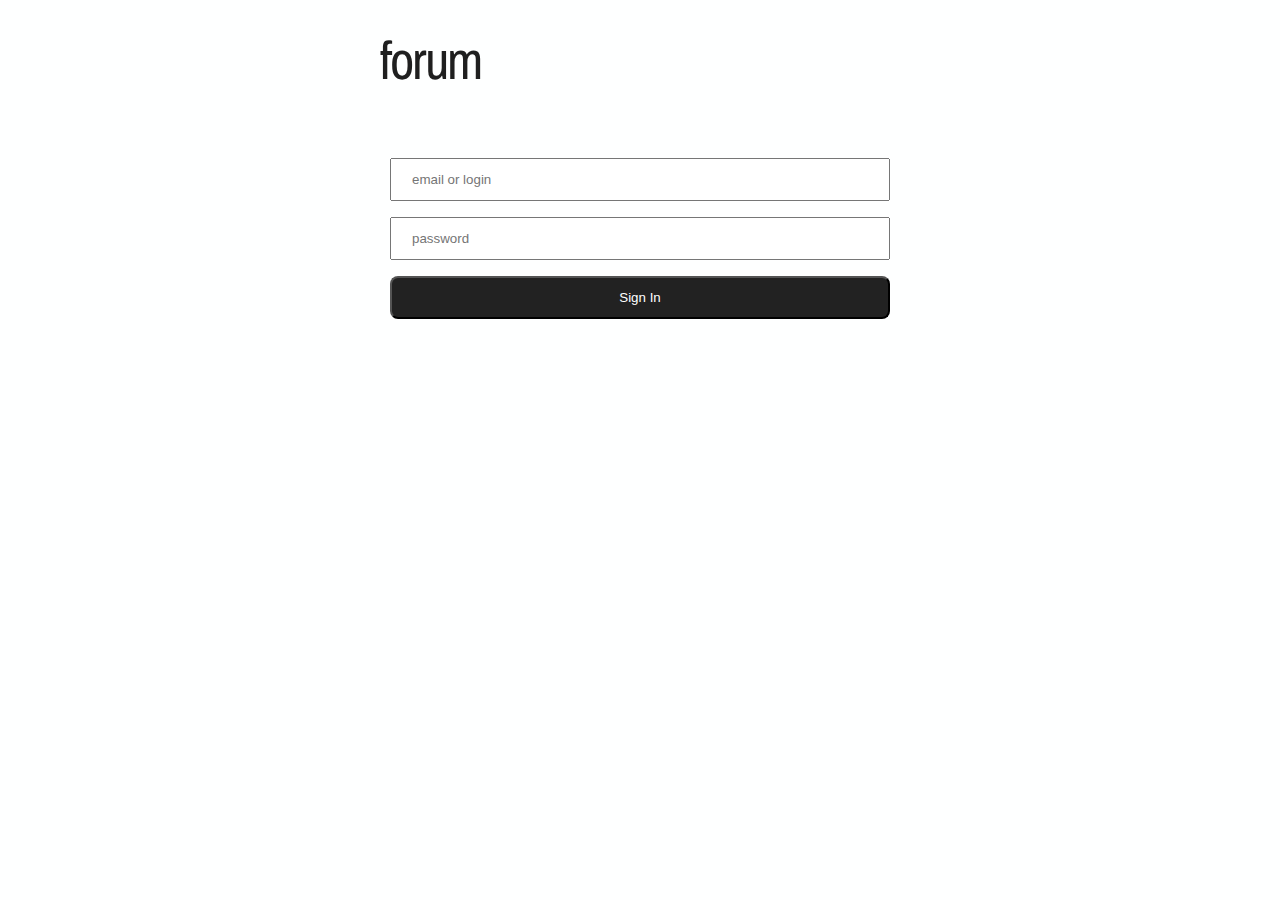
<file: web/template/signin.html>
<!DOCTYPE html>
<html>
<head>
<meta http-equiv="content-type" content="text/html; charset=utf-8" />
<title>FORUM</title>
<link href='http://fonts.googleapis.com/css?family=Archivo+Narrow:400,700|Open+Sans:400,300' rel='stylesheet' type='text/css' />
<link href="../static/style.css" rel="stylesheet" type="text/css"/>
</head>
<body>
<div id="header-wrapper" style="text-align: center; float: right;">
	<div id="header" class="container">
		<div id="logo">
			<h1><a href="/">forum </a></h1>
		</div>
	</div>
</div>
<div id="wrapper">
	<div id="page">
		<div id="content">
			<form action="/signin" method="POST">
                <input type="text" name="login" placeholder="email or login"><br>
                <input type="password" name="password" placeholder="password"><br>
                <input type="submit" class="links more" value="Sign In" style="float:none; display: inline">
            </form>
        </div>
        <div style="clear: both;">&nbsp;</div>
	</div>
</div>
</body>
</html>
</file>
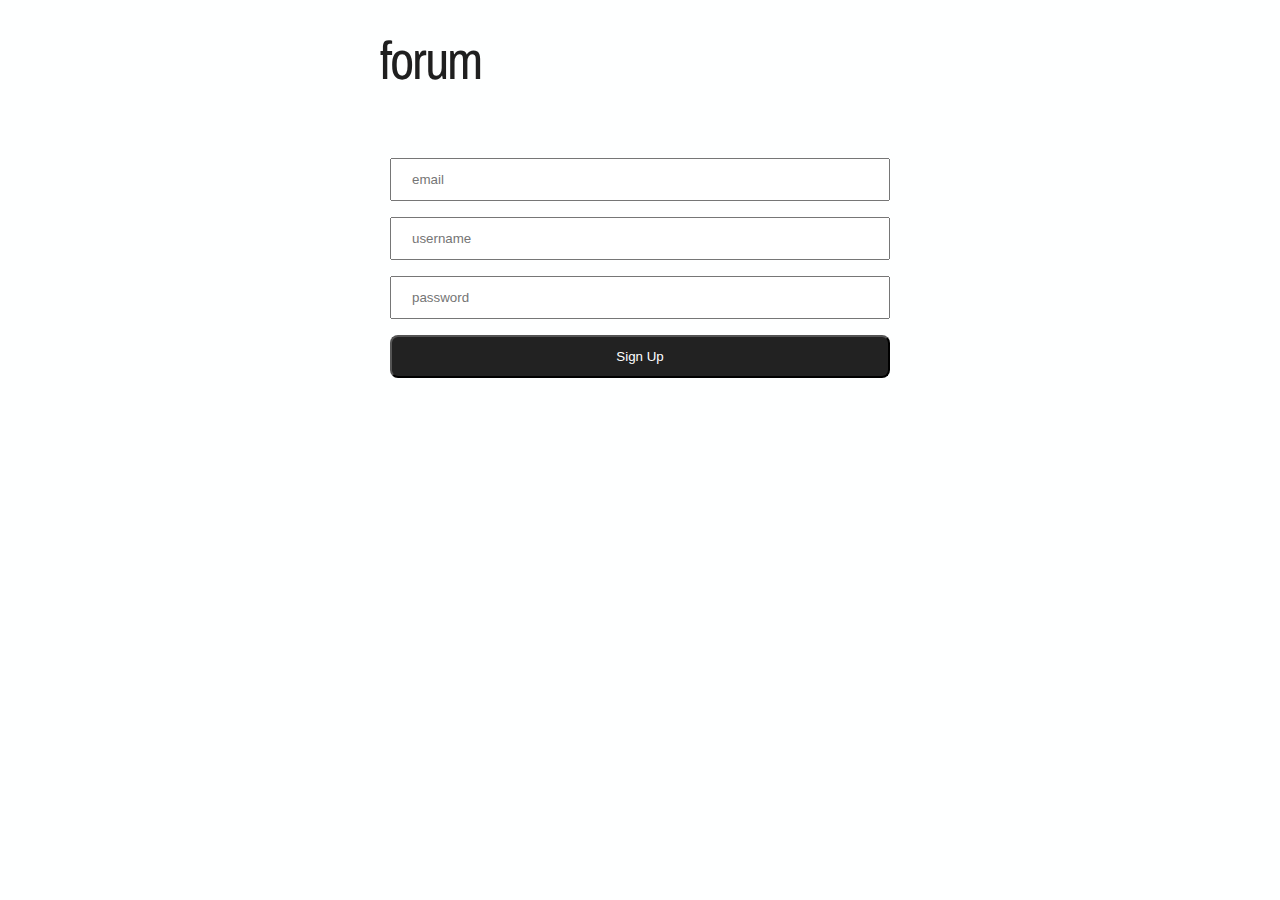
<file: web/template/signup.html>
<!DOCTYPE html>
<html>
<head>
<meta http-equiv="content-type" content="text/html; charset=utf-8" />
<title>FORUM</title>
<link href='http://fonts.googleapis.com/css?family=Archivo+Narrow:400,700|Open+Sans:400,300' rel='stylesheet' type='text/css' />
<link href="../static/style.css" rel="stylesheet" type="text/css"/>
</head>
<body>
<div id="header-wrapper" style="text-align: center; float: right;">
	<div id="header" class="container">
		<div id="logo">
			<h1><a href="/">forum </a></h1>
		</div>
	</div>
</div>
<div id="wrapper">
	<div id="page">
		<div id="content">
			<form action="/signup" method="POST">
                <input type="email" name="email" placeholder="email"><br>
                <input type="text" name="username" placeholder="username"><br>
                <input type="password" name="password" placeholder="password"><br>
                <input type="submit" class="links more" value="Sign Up" style="float:none; display: inline">
            </form>
        </div>
        <div style="clear: both;">&nbsp;</div>
	</div>
</div>
</body>
</html>
</file>
<file: web/static/style.css>
body {
	margin: 0;
	padding: 0;
	background: #feffff;
	font-family: 'Open Sans', sans-serif;
	font-size: 14px;
	font-weight: 300;
	color: #5B5B5B;
}

h1, h2, h3 {
	margin: 0;
	padding: 0;
	text-transform: uppercase;
	font-family: 'Archivo Narrow', sans-serif;
	font-weight: normal;
	font-weight: 200;
	color: #222222;
}

h1 {
	font-size: 2em;
}

h2 {
	font-size: 2.8em;
}

h3 {
	font-size: 1.6em;
}

p, ul, ol {
	margin-top: 0;
	line-height: 100%;
}

a {
	color: #5E5E5E;
}

.container {
	width: 1000px;
	margin: 0px auto;
}

/* Header */

#header-wrapper {
	overflow: hidden;
}

#header {
	width: 1000px;
	height: 150px;
	margin: 0 auto;
	padding: 0px 0px;
}

/* Logo */

#logo {
	float: left;
	width: 300px;
	margin: 0;
	padding: 0;
	color: #FFFFFF;
}

#logo h1 {
	line-height: 120px;
	text-transform: lowercase;
	letter-spacing: -2px;
	font-size: 3.8em;
}

#logo h1 a {
	color: #1F1F1F;
}

#logo p {
	margin: 0;
	padding: 0px 0 0 0px;
	letter-spacing: -1px;
	font: normal 18px Georgia, "Times New Roman", Times, serif;
	font-style: italic;
	color: #8E8E8E;
}

#logo p a {
	color: #8E8E8E;
}

#logo a {
	border: none;
	background: none;
	text-decoration: none;
	color: #000000;
}

/* Menu */

#menu {
	float: right;
	width: 700px;
	height: 90px;
	margin: 0 auto;
	padding: 0;
}

#menu ul {
	float: right;
	margin: 0;
	padding: 20px 0px 0px 0px;
	list-style: none;
	line-height: normal;
}

#menu li {
	float: left;
}

#menu a {
	display: block;
	line-height: 100px;
	margin-right: 1px;
	padding: 0px 20px 0px 20px;
	text-decoration: none;
	text-align: center;
	text-shadow: 1px 1px 0px rgba(0,0,0,.2);
	text-transform: uppercase;
	font-family: 'Oswald', sans-serif;
	font-size: 16px;
	font-weight: 300;
	color: #1F1F1F;
	border: none;
}

#menu a:hover, #menu .current_page_item a {
	border-radius: 8px;
	text-decoration: none;
	color: #FFFFFF;
}

.dropdown {
	position: none;
	display: inline-block;
}
  
.dropdown-content {
	display: none;
	position: absolute;
	background-color: #FFFFFF;
}
  
.dropdown:hover .dropdown-content {
	display: block;
}

/* Page */

#page {
	width: 1000px;
	margin: 0 auto;
	padding: 30px 0px;
}

/* Content */

#content {
	float: left;
	width: 100%;
	padding: 0px 0px 0px 0px;
}

#content form {
	text-align: center;
}

#content form input {
	width: 50%;
	padding: 12px 20px;
  	margin: 8px 0;
  	box-sizing: border-box;
}

#content textarea {
	width: 50%;
	height: 150px;
	padding: 12px 20px;
	box-sizing: border-box;
	border: 1px solid #ccc;
	border-radius: 8px;
	background-color: #FFF;
	resize: none;
}

.post, .comment {
	overflow: hidden;
	padding: 50px 50px 30px 50px;
	margin-bottom: 40px;
	border: 1px solid #E7EBED;
	border-radius: 8px;
	background: #FFF;
}

.post .title {
	padding: 7px 0px 0px 0px;
	letter-spacing: -1px;
	text-overflow: ellipsis;
	overflow: hidden;
}

.post .title a {
	border: none;
	text-decoration: none;
	color: #222222;
}

.post .meta {
	margin-bottom: 30px;
	padding: 10px 0px 0px 0px;
	text-align: left;
	font-size: 16px;
	font-weight: 300;
}

.post .meta .date, .comment .meta .date  {
	float: left;
}

.post .meta .posted, .comment .meta .posted  {
	float: right;
}

.post .entry, .comment .entry {
	width: 100%;  
	padding: 0px 0px 40px 0px;
	text-align: justify;
	text-overflow: ellipsis;
	overflow: hidden;
}

.links {
	padding-top: 20px;
	margin-bottom: 30px;
}

.more {
	display: block;
	float: left;
	width: 88px;
	padding: 5px 5px;
	margin-right: 10px;
	background: #222222;
	border-radius: 8px;
	color: #FFFFFF;
	text-align: center;
	text-decoration: none;
}

/* Footer */

#footer {
	margin: 0 auto;
  	left: 0;
  	bottom: 0;
  	width: 100%;
  	/* background-color: #1F1F1F;; */
  	text-align: center;
}

#footer p {
	margin: 0;
	padding-top: 10px;
	letter-spacing: 1px;
	line-height: normal;
	font-size: 10px;
	text-align: center;
	color: #5E5E5E;
}
</file>
